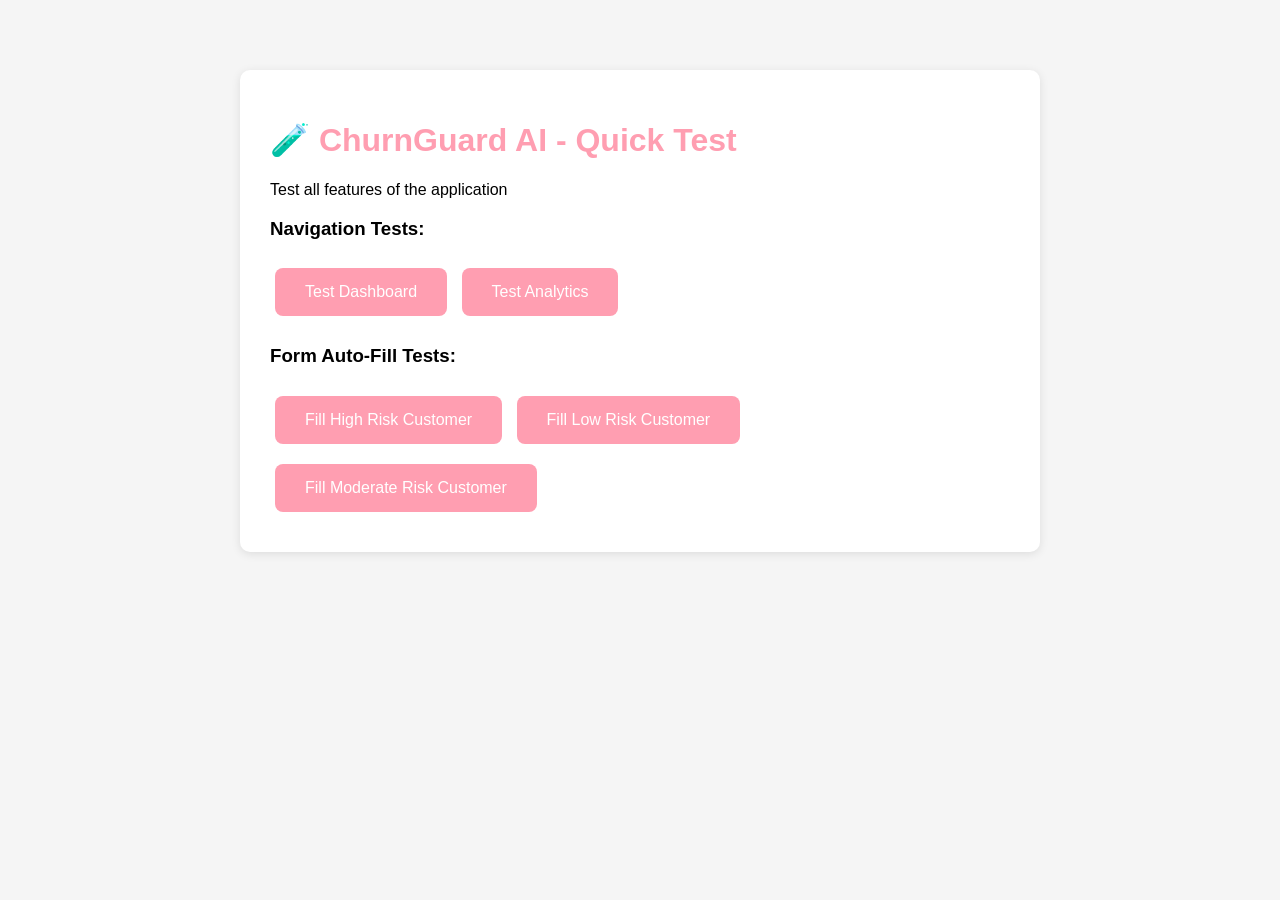
<file: test.html>
<!DOCTYPE html>
<html lang="en">
<head>
    <meta charset="UTF-8">
    <meta name="viewport" content="width=device-width, initial-scale=1.0">
    <title>Quick Test - ChurnGuard AI</title>
    <style>
        body {
            font-family: Arial, sans-serif;
            max-width: 800px;
            margin: 50px auto;
            padding: 20px;
            background: #f5f5f5;
        }
        .test-card {
            background: white;
            padding: 30px;
            border-radius: 10px;
            box-shadow: 0 2px 10px rgba(0,0,0,0.1);
            margin-bottom: 20px;
        }
        h1 {
            color: #ff9eb1;
        }
        button {
            background: #ff9eb1;
            color: white;
            border: none;
            padding: 15px 30px;
            border-radius: 8px;
            cursor: pointer;
            font-size: 16px;
            margin: 10px 5px;
        }
        button:hover {
            background: #ff8a9e;
        }
        .result {
            margin-top: 20px;
            padding: 15px;
            background: #f0f0f0;
            border-radius: 8px;
            display: none;
        }
        .result.show {
            display: block;
        }
        .success {
            color: #4caf50;
            font-weight: bold;
        }
        .error {
            color: #f44336;
            font-weight: bold;
        }
    </style>
</head>
<body>
    <div class="test-card">
        <h1>🧪 ChurnGuard AI - Quick Test</h1>
        <p>Test all features of the application</p>
        
        <h3>Navigation Tests:</h3>
        <button onclick="testPage('index.html')">Test Dashboard</button>
        <button onclick="testPage('analytics.html')">Test Analytics</button>
        
        <h3>Form Auto-Fill Tests:</h3>
        <button onclick="fillHighRisk()">Fill High Risk Customer</button>
        <button onclick="fillLowRisk()">Fill Low Risk Customer</button>
        <button onclick="fillModerateRisk()">Fill Moderate Risk Customer</button>
        
        <div id="result" class="result"></div>
    </div>

    <script>
        function testPage(page) {
            const result = document.getElementById('result');
            result.className = 'result show';
            result.innerHTML = `<p>Opening ${page}...</p>`;
            setTimeout(() => {
                window.location.href = page;
            }, 500);
        }

        function fillHighRisk() {
            localStorage.setItem('testData', JSON.stringify({
                gender: 'Male',
                seniorCitizen: '1',
                partner: 'No',
                dependents: 'No',
                tenure: '3',
                phoneService: 'Yes',
                multipleLines: 'No',
                internetService: 'Fiber optic',
                onlineSecurity: 'No',
                onlineBackup: 'No',
                deviceProtection: 'No',
                techSupport: 'No',
                streamingTV: 'No',
                streamingMovies: 'No',
                contract: 'Month-to-month',
                paperlessBilling: 'Yes',
                paymentMethod: 'Electronic check',
                monthlyCharges: '85.50',
                totalCharges: '256.50'
            }));
            window.location.href = 'index.html';
        }

        function fillLowRisk() {
            localStorage.setItem('testData', JSON.stringify({
                gender: 'Female',
                seniorCitizen: '0',
                partner: 'Yes',
                dependents: 'Yes',
                tenure: '48',
                phoneService: 'Yes',
                multipleLines: 'Yes',
                internetService: 'Fiber optic',
                onlineSecurity: 'Yes',
                onlineBackup: 'Yes',
                deviceProtection: 'Yes',
                techSupport: 'Yes',
                streamingTV: 'Yes',
                streamingMovies: 'Yes',
                contract: 'Two year',
                paperlessBilling: 'No',
                paymentMethod: 'Credit card (automatic)',
                monthlyCharges: '95.00',
                totalCharges: '4560.00'
            }));
            window.location.href = 'index.html';
        }

        function fillModerateRisk() {
            localStorage.setItem('testData', JSON.stringify({
                gender: 'Male',
                seniorCitizen: '0',
                partner: 'Yes',
                dependents: 'No',
                tenure: '18',
                phoneService: 'Yes',
                multipleLines: 'Yes',
                internetService: 'DSL',
                onlineSecurity: 'Yes',
                onlineBackup: 'No',
                deviceProtection: 'Yes',
                techSupport: 'No',
                streamingTV: 'Yes',
                streamingMovies: 'No',
                contract: 'One year',
                paperlessBilling: 'Yes',
                paymentMethod: 'Mailed check',
                monthlyCharges: '65.00',
                totalCharges: '1170.00'
            }));
            window.location.href = 'index.html';
        }
    </script>
</body>
</html>
</file>
